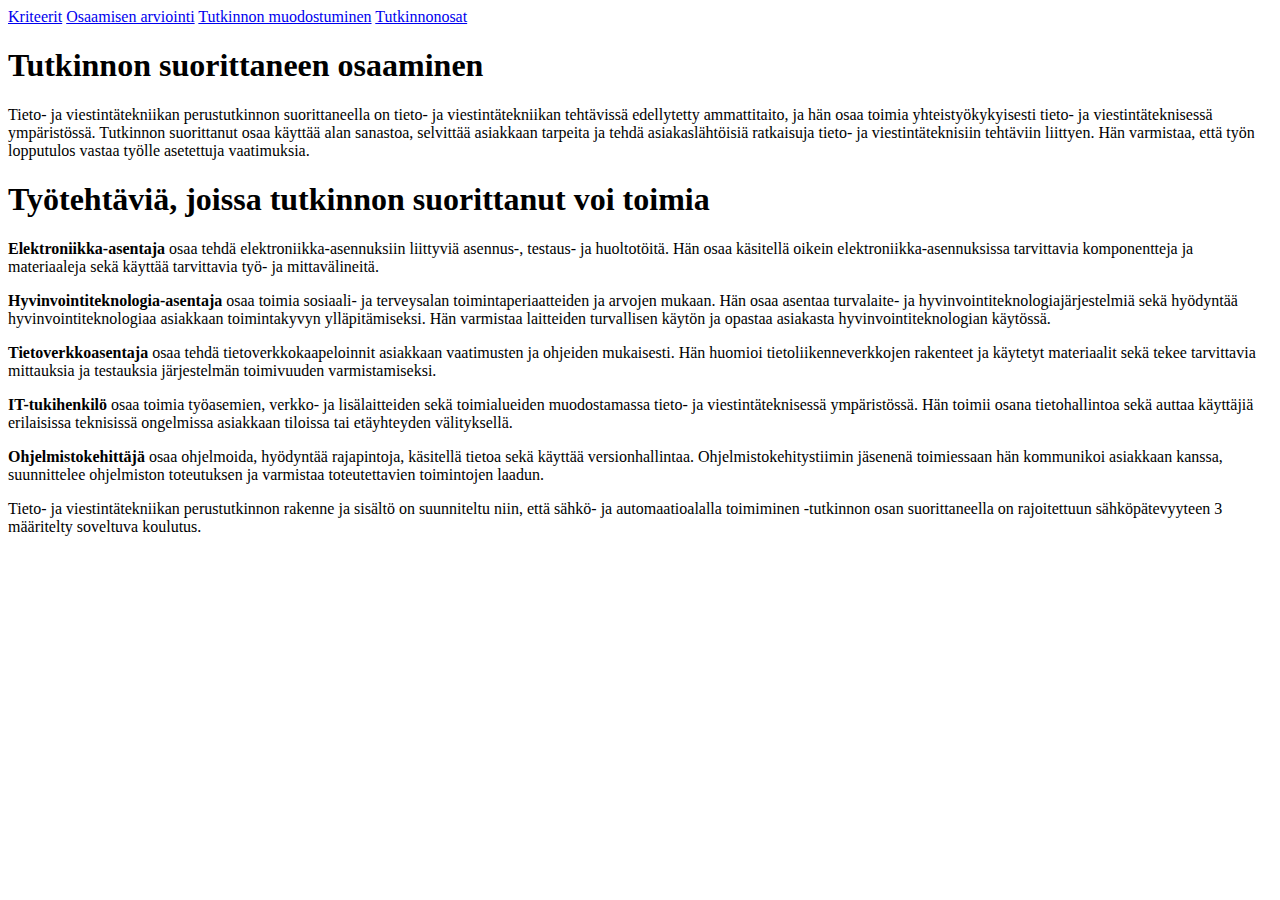
<file: index.html>
<!DOCTYPE html>
<html lang="en">
<head>
    <meta charset="UTF-8">
    <meta name="viewport" content="width=device-width, initial-scale=1.0">
    <title>Etusivu</title>
</head>
<body>

    <header>
        <nav>
            <a href="kriteerit.html">Kriteerit</a>
            <a href="osaamisenarviointi.html">Osaamisen arviointi</a>
            <a href="tutkinnonmuodostuminen.html">Tutkinnon muodostuminen</a>
            <a href="tutkinnonosat.html">Tutkinnonosat</a>
        </nav>
    </header>

    <h1>Tutkinnon suorittaneen osaaminen</h1>
    <p>Tieto- ja viestintätekniikan perustutkinnon suorittaneella on tieto- ja viestintätekniikan tehtävissä edellytetty
     ammattitaito, ja hän osaa toimia yhteistyökykyisesti tieto- ja viestintäteknisessä ympäristössä. Tutkinnon suorittanut
     osaa käyttää alan sanastoa, selvittää asiakkaan tarpeita ja tehdä asiakaslähtöisiä ratkaisuja tieto- ja viestintäteknisiin
      tehtäviin liittyen. Hän varmistaa, että työn lopputulos vastaa työlle asetettuja vaatimuksia.</p>

    <h1>Työtehtäviä, joissa tutkinnon suorittanut voi toimia</h1>
    <p><strong class="thick">Elektroniikka-asentaja</strong> osaa tehdä elektroniikka-asennuksiin liittyviä asennus-, testaus- ja huoltotöitä. Hän osaa käsitellä
        oikein elektroniikka-asennuksissa tarvittavia komponentteja ja materiaaleja sekä käyttää tarvittavia työ- ja mittavälineitä.</p>

    <p><strong class="thick">Hyvinvointiteknologia-asentaja</strong> osaa toimia sosiaali- ja terveysalan toimintaperiaatteiden ja arvojen mukaan. Hän osaa
        asentaa turvalaite- ja hyvinvointiteknologiajärjestelmiä sekä hyödyntää hyvinvointiteknologiaa asiakkaan toimintakyvyn
        ylläpitämiseksi. Hän varmistaa laitteiden turvallisen käytön ja opastaa asiakasta hyvinvointiteknologian käytössä.</p>

    <p><strong class="thick">Tietoverkkoasentaja</strong> osaa tehdä tietoverkkokaapeloinnit asiakkaan vaatimusten ja ohjeiden mukaisesti. Hän huomioi
        tietoliikenneverkkojen rakenteet ja käytetyt materiaalit sekä tekee tarvittavia mittauksia ja testauksia
        järjestelmän toimivuuden varmistamiseksi.</p>

    <p><strong class="thick">IT-tukihenkilö</strong> osaa toimia työasemien, verkko- ja lisälaitteiden sekä toimialueiden muodostamassa tieto- ja
        viestintäteknisessä ympäristössä. Hän toimii osana tietohallintoa sekä auttaa käyttäjiä erilaisissa teknisissä ongelmissa
        asiakkaan tiloissa tai etäyhteyden välityksellä.</p>

    <p><strong class="thick">Ohjelmistokehittäjä</strong> osaa ohjelmoida, hyödyntää rajapintoja, käsitellä tietoa sekä käyttää versionhallintaa.
        Ohjelmistokehitystiimin jäsenenä toimiessaan hän kommunikoi asiakkaan kanssa, suunnittelee ohjelmiston toteutuksen
        ja varmistaa toteutettavien toimintojen laadun.</p>
    
    <p1>Tieto- ja viestintätekniikan perustutkinnon rakenne ja sisältö on suunniteltu niin, että sähkö- ja automaatioalalla
        toimiminen -tutkinnon osan suorittaneella on rajoitettuun sähköpätevyyteen 3 määritelty soveltuva koulutus.</p1>
</body>
</html>
</file>
